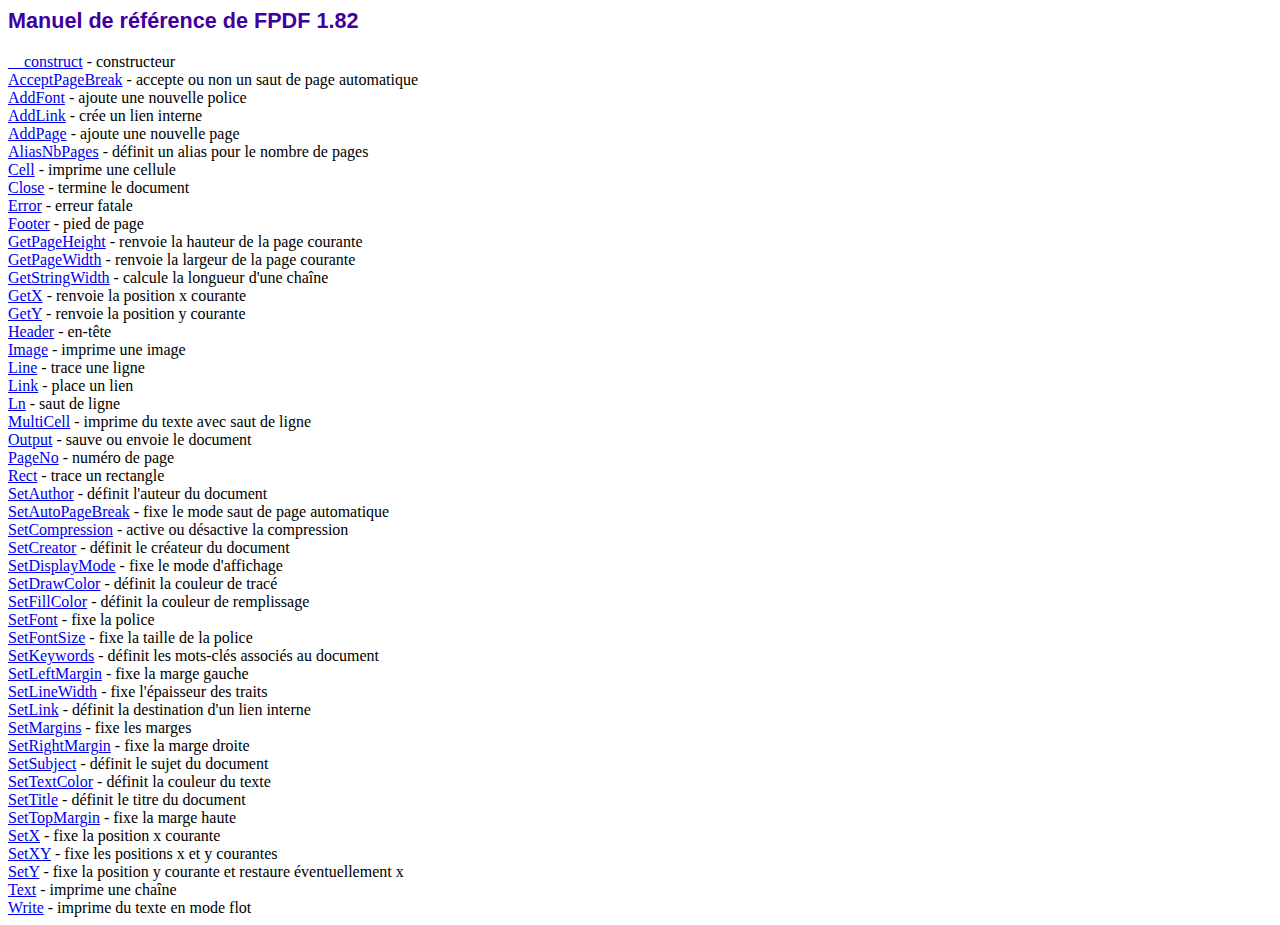
<file: fpdf/doc/index.htm>
<!DOCTYPE html PUBLIC "-//W3C//DTD HTML 4.01 Transitional//EN">
<html>
<head>
<meta http-equiv="Content-Type" content="text/html; charset=ISO-8859-1">
<title>Manuel de r�f�rence de FPDF 1.82</title>
<link type="text/css" rel="stylesheet" href="../fpdf.css">
</head>
<body>
<h1>Manuel de r�f�rence de FPDF 1.82</h1>
<a href="__construct.htm">__construct</a> - constructeur<br>
<a href="acceptpagebreak.htm">AcceptPageBreak</a> - accepte ou non un saut de page automatique<br>
<a href="addfont.htm">AddFont</a> - ajoute une nouvelle police<br>
<a href="addlink.htm">AddLink</a> - cr�e un lien interne<br>
<a href="addpage.htm">AddPage</a> - ajoute une nouvelle page<br>
<a href="aliasnbpages.htm">AliasNbPages</a> - d�finit un alias pour le nombre de pages<br>
<a href="cell.htm">Cell</a> - imprime une cellule<br>
<a href="close.htm">Close</a> - termine le document<br>
<a href="error.htm">Error</a> - erreur fatale<br>
<a href="footer.htm">Footer</a> - pied de page<br>
<a href="getpageheight.htm">GetPageHeight</a> - renvoie la hauteur de la page courante<br>
<a href="getpagewidth.htm">GetPageWidth</a> - renvoie la largeur de la page courante<br>
<a href="getstringwidth.htm">GetStringWidth</a> - calcule la longueur d'une cha�ne<br>
<a href="getx.htm">GetX</a> - renvoie la position x courante<br>
<a href="gety.htm">GetY</a> - renvoie la position y courante<br>
<a href="header.htm">Header</a> - en-t�te<br>
<a href="image.htm">Image</a> - imprime une image<br>
<a href="line.htm">Line</a> - trace une ligne<br>
<a href="link.htm">Link</a> - place un lien<br>
<a href="ln.htm">Ln</a> - saut de ligne<br>
<a href="multicell.htm">MultiCell</a> - imprime du texte avec saut de ligne<br>
<a href="output.htm">Output</a> - sauve ou envoie le document<br>
<a href="pageno.htm">PageNo</a> - num�ro de page<br>
<a href="rect.htm">Rect</a> - trace un rectangle<br>
<a href="setauthor.htm">SetAuthor</a> - d�finit l'auteur du document<br>
<a href="setautopagebreak.htm">SetAutoPageBreak</a> - fixe le mode saut de page automatique<br>
<a href="setcompression.htm">SetCompression</a> - active ou d�sactive la compression<br>
<a href="setcreator.htm">SetCreator</a> - d�finit le cr�ateur du document<br>
<a href="setdisplaymode.htm">SetDisplayMode</a> - fixe le mode d'affichage<br>
<a href="setdrawcolor.htm">SetDrawColor</a> - d�finit la couleur de trac�<br>
<a href="setfillcolor.htm">SetFillColor</a> - d�finit la couleur de remplissage<br>
<a href="setfont.htm">SetFont</a> - fixe la police<br>
<a href="setfontsize.htm">SetFontSize</a> - fixe la taille de la police<br>
<a href="setkeywords.htm">SetKeywords</a> - d�finit les mots-cl�s associ�s au document<br>
<a href="setleftmargin.htm">SetLeftMargin</a> - fixe la marge gauche<br>
<a href="setlinewidth.htm">SetLineWidth</a> - fixe l'�paisseur des traits<br>
<a href="setlink.htm">SetLink</a> - d�finit la destination d'un lien interne<br>
<a href="setmargins.htm">SetMargins</a> - fixe les marges<br>
<a href="setrightmargin.htm">SetRightMargin</a> - fixe la marge droite<br>
<a href="setsubject.htm">SetSubject</a> - d�finit le sujet du document<br>
<a href="settextcolor.htm">SetTextColor</a> - d�finit la couleur du texte<br>
<a href="settitle.htm">SetTitle</a> - d�finit le titre du document<br>
<a href="settopmargin.htm">SetTopMargin</a> - fixe la marge haute<br>
<a href="setx.htm">SetX</a> - fixe la position x courante<br>
<a href="setxy.htm">SetXY</a> - fixe les positions x et y courantes<br>
<a href="sety.htm">SetY</a> - fixe la position y courante et restaure �ventuellement x<br>
<a href="text.htm">Text</a> - imprime une cha�ne<br>
<a href="write.htm">Write</a> - imprime du texte en mode flot<br>
</body>
</html>
</file>
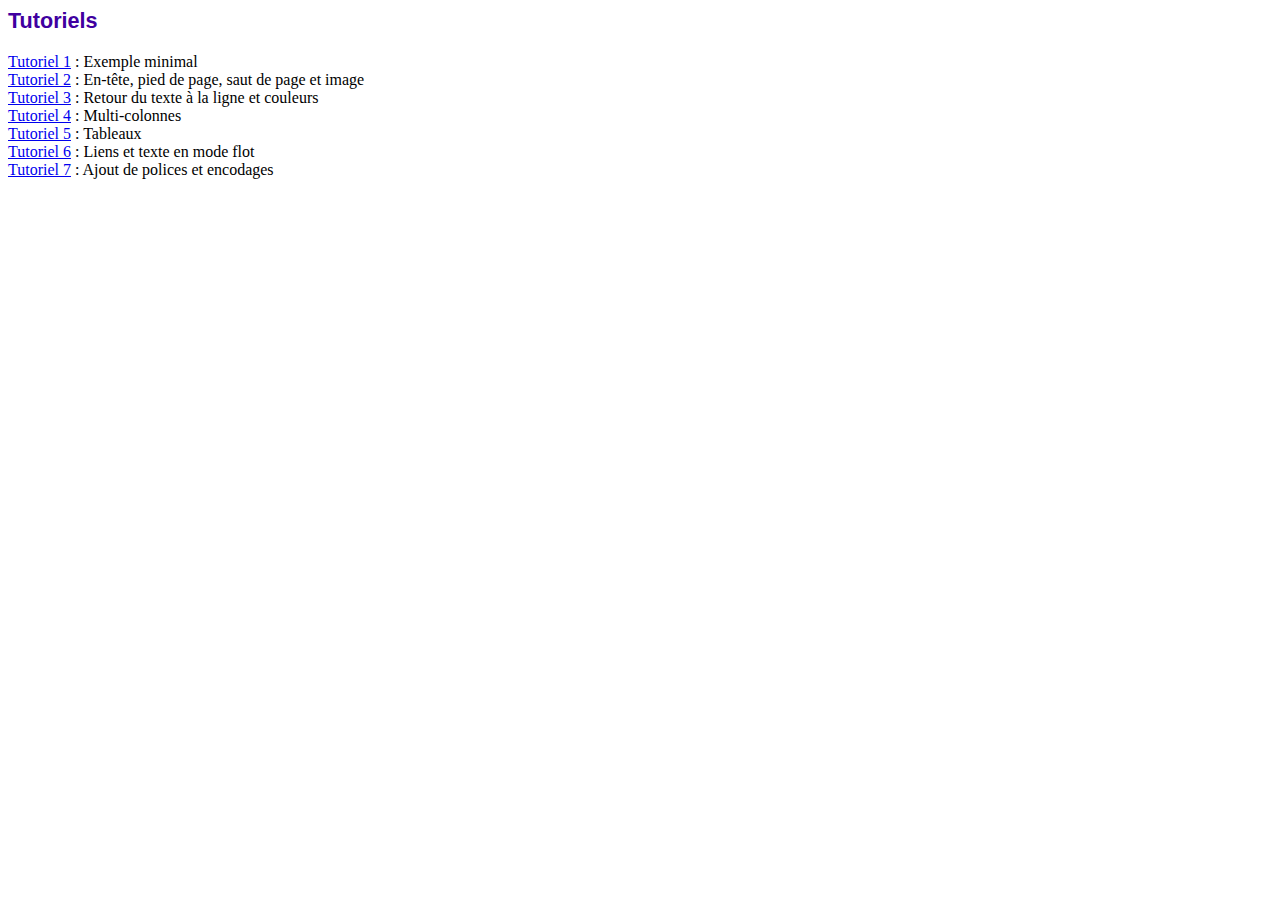
<file: fpdf/tutorial/index.htm>
<!DOCTYPE html PUBLIC "-//W3C//DTD HTML 4.01 Transitional//EN">
<html>
<head>
<meta http-equiv="Content-Type" content="text/html; charset=ISO-8859-1">
<title>Tutoriels</title>
<link type="text/css" rel="stylesheet" href="../fpdf.css">
</head>
<body>
<h1>Tutoriels</h1>
<ul style="list-style-type:none; margin-left:0; padding-left:0">
<li><a href="tuto1.htm">Tutoriel 1</a> : Exemple minimal</li>
<li><a href="tuto2.htm">Tutoriel 2</a> : En-t�te, pied de page, saut de page et image</li>
<li><a href="tuto3.htm">Tutoriel 3</a> : Retour du texte � la ligne et couleurs</li>
<li><a href="tuto4.htm">Tutoriel 4</a> : Multi-colonnes</li>
<li><a href="tuto5.htm">Tutoriel 5</a> : Tableaux</li>
<li><a href="tuto6.htm">Tutoriel 6</a> : Liens et texte en mode flot</li>
<li><a href="tuto7.htm">Tutoriel 7</a> : Ajout de polices et encodages</li>
</ul>
</body>
</html>
</file>
<file: fpdf/fpdf.css>
body {font-family:"Times New Roman",serif}
h1 {font:bold 135% Arial,sans-serif; color:#4000A0; margin-bottom:0.9em}
h2 {font:bold 95% Arial,sans-serif; color:#900000; margin-top:1.5em; margin-bottom:1em}
dl.param dt {text-decoration:underline}
dl.param dd {margin-top:1em; margin-bottom:1em}
dl.param ul {margin-top:1em; margin-bottom:1em}
tt, code, kbd {font-family:"Courier New",Courier,monospace; font-size:82%}
div.source {margin-top:1.4em; margin-bottom:1.3em}
div.source pre {display:table; border:1px solid #24246A; width:100%; margin:0em; font-family:inherit; font-size:100%}
div.source code {display:block; border:1px solid #C5C5EC; background-color:#F0F5FF; padding:6px; color:#000000}
div.doc-source {margin-top:1.4em; margin-bottom:1.3em}
div.doc-source pre {display:table; width:100%; margin:0em; font-family:inherit; font-size:100%}
div.doc-source code {display:block; background-color:#E0E0E0; padding:4px}
.kw {color:#000080; font-weight:bold}
.str {color:#CC0000}
.cmt {color:#008000}
p.demo {text-align:center; margin-top:-0.9em}
a.demo {text-decoration:none; font-weight:bold; color:#0000CC}
a.demo:link {text-decoration:none; font-weight:bold; color:#0000CC}
a.demo:hover {text-decoration:none; font-weight:bold; color:#0000FF}
a.demo:active {text-decoration:none; font-weight:bold; color:#0000FF}
</file>
